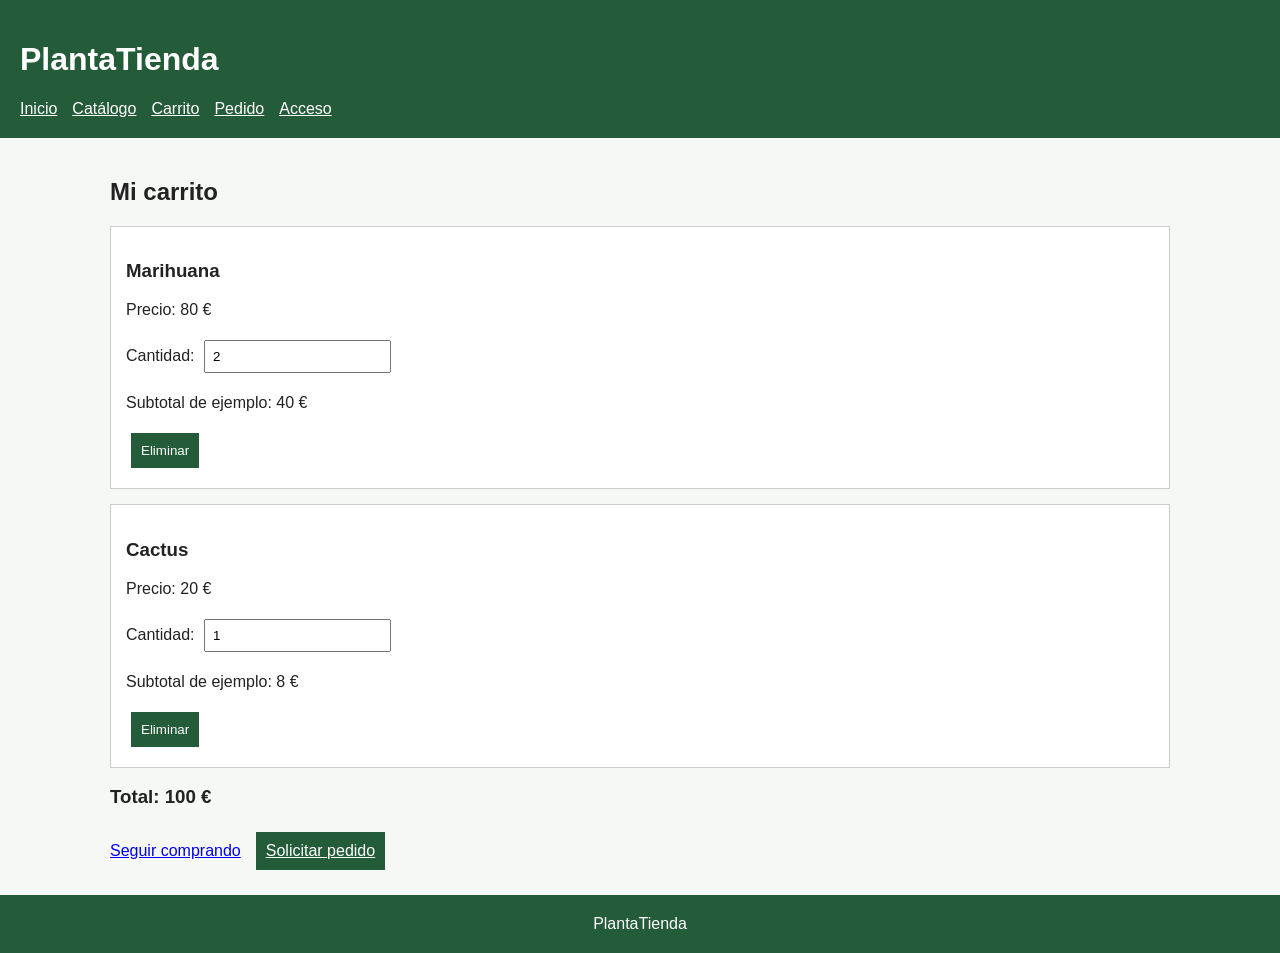
<file: carrito.html>
<!DOCTYPE html>
<html lang="es">
<head>
  <meta charset="UTF-8">
  <title>Carrito</title>
  <link rel="stylesheet" href="estilos.css">
</head>
<body>

<header>
  <h1>PlantaTienda</h1>
  <nav>
    <a href="index.html">Inicio</a>
    <a href="catalogo.html">Catálogo</a>
    <a href="carrito.html">Carrito</a>
    <a href="formulario.html">Pedido</a>
    <a href="login.html">Acceso</a>
  </nav>
</header>

<main>
  <h2>Mi carrito</h2>

  <article>
    <h3>Marihuana</h3>
    <p>Precio: 80 €</p>
    <label for="cantidad1">Cantidad:</label>
    <input type="number" id="cantidad1" min="1" value="2">
    <p>Subtotal de ejemplo: 40 €</p>
    <button type="button">Eliminar</button>
  </article>

  <article>
    <h3>Cactus</h3>
    <p>Precio: 20 €</p>
    <label for="cantidad2">Cantidad:</label>
    <input type="number" id="cantidad2" min="1" value="1">
    <p>Subtotal de ejemplo: 8 €</p>
    <button type="button">Eliminar</button>
  </article>

  <h3>Total: 100 €</h3>
  <div class="acciones">
    <a href="catalogo.html">Seguir comprando</a>
    <a class="boton" href="formulario.html">Solicitar pedido</a>
  </div>
</main>

<footer>PlantaTienda</footer>
</body>
</html>
</file>
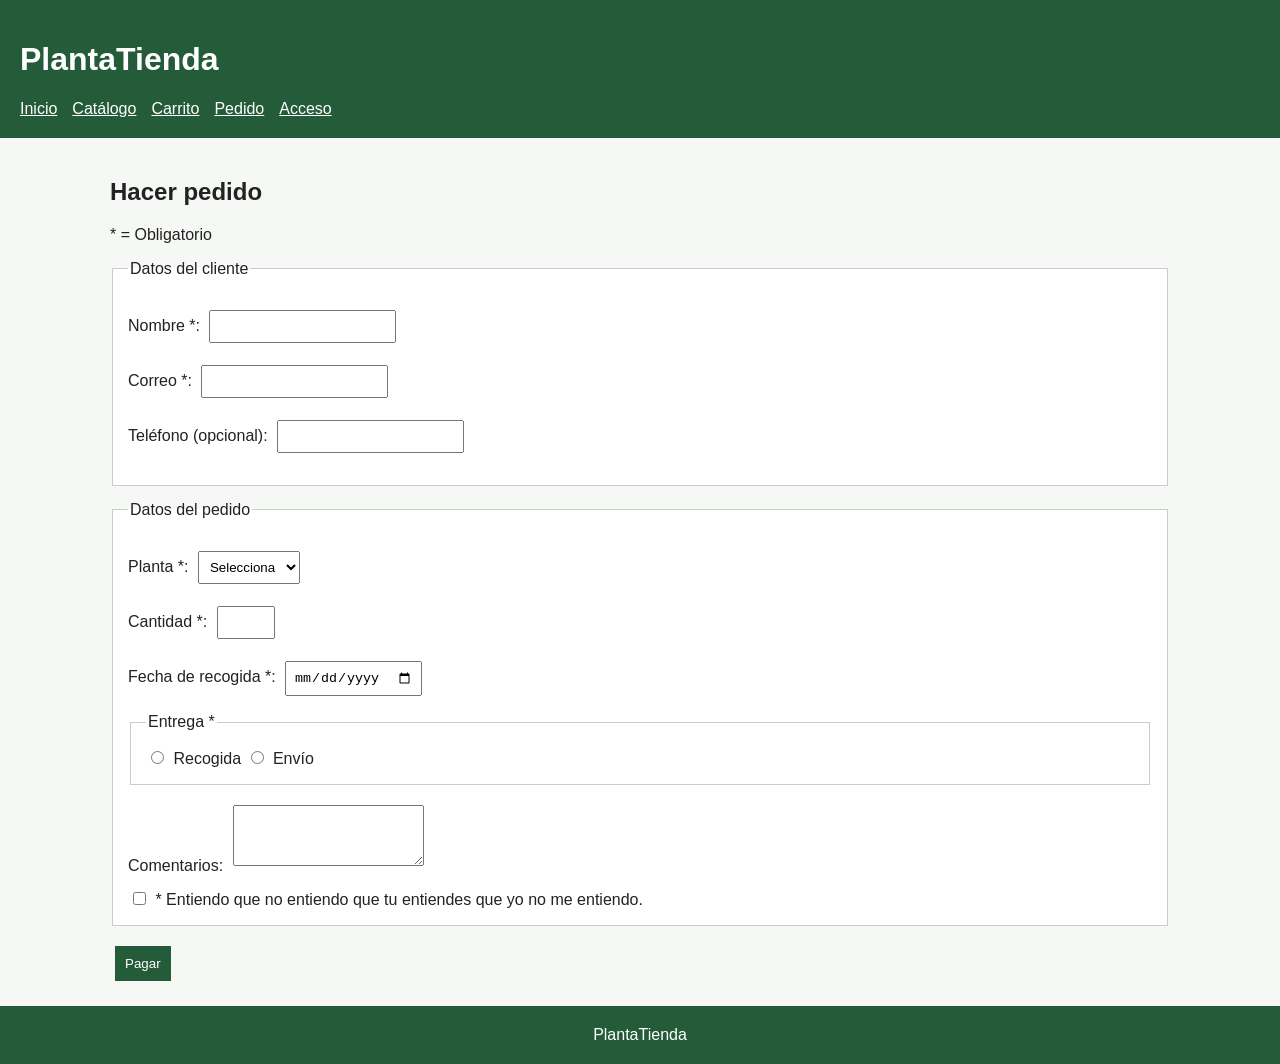
<file: formulario.html>
<!DOCTYPE html>
<html lang="es">
<head>
  <meta charset="UTF-8">
  <title>Pedido</title>
  <link rel="stylesheet" href="estilos.css">
</head>
<body>

<header>
  <h1>PlantaTienda</h1>
  <nav>
    <a href="index.html">Inicio</a>
    <a href="catalogo.html">Catálogo</a>
    <a href="carrito.html">Carrito</a>
    <a href="formulario.html">Pedido</a>
    <a href="login.html">Acceso</a>
  </nav>
</header>

<!-- Formulario -->
<main>
  <h2>Hacer pedido</h2>
  <p>* = Obligatorio</p>

  <form>

    <fieldset>
      <legend>Datos del cliente</legend>

      <div class="campo">
        <label for="nombre">Nombre *:</label>
        <input type="text" id="nombre" required>
      </div>

      <div class="campo">
        <label for="email">Correo *:</label>
        <input type="email" id="email" required>
      </div>

      <div class="campo">
        <label for="telefono">Teléfono (opcional):</label>
        <input type="tel" id="telefono">
      </div>
    </fieldset>

    <fieldset>
      <legend>Datos del pedido</legend>

      <div class="campo">
        <label for="planta">Planta *:</label>
        <select id="planta" required>
          <option value="">Selecciona</option>
          <option>Marihuana</option>
          <option>Cactus</option>
          <option>Aloe vera</option>
        </select>
      </div>

      <div class="campo">
        <label for="cantidad">Cantidad *:</label>
        <input type="number" id="cantidad" min="1" max="20" required>
      </div>

      <div class="campo">
        <label for="fecha">Fecha de recogida *:</label>
        <input type="date" id="fecha" required>
      </div>

      <fieldset>
        <legend>Entrega *</legend>
        <label><input type="radio" name="entrega" required> Recogida</label>
        <label><input type="radio" name="entrega"> Envío</label>
      </fieldset>

      <div class="campo">
        <label for="comentarios">Comentarios:</label>
        <textarea id="comentarios" rows="3"></textarea>
      </div>

      <label>
        <input type="checkbox" required>
        * Entiendo que no entiendo que tu entiendes que yo no me entiendo.
      </label>
    </fieldset>

    <button type="submit">Pagar</button>
  </form>
</main>

<footer>PlantaTienda</footer>
</body>
</html>
</file>
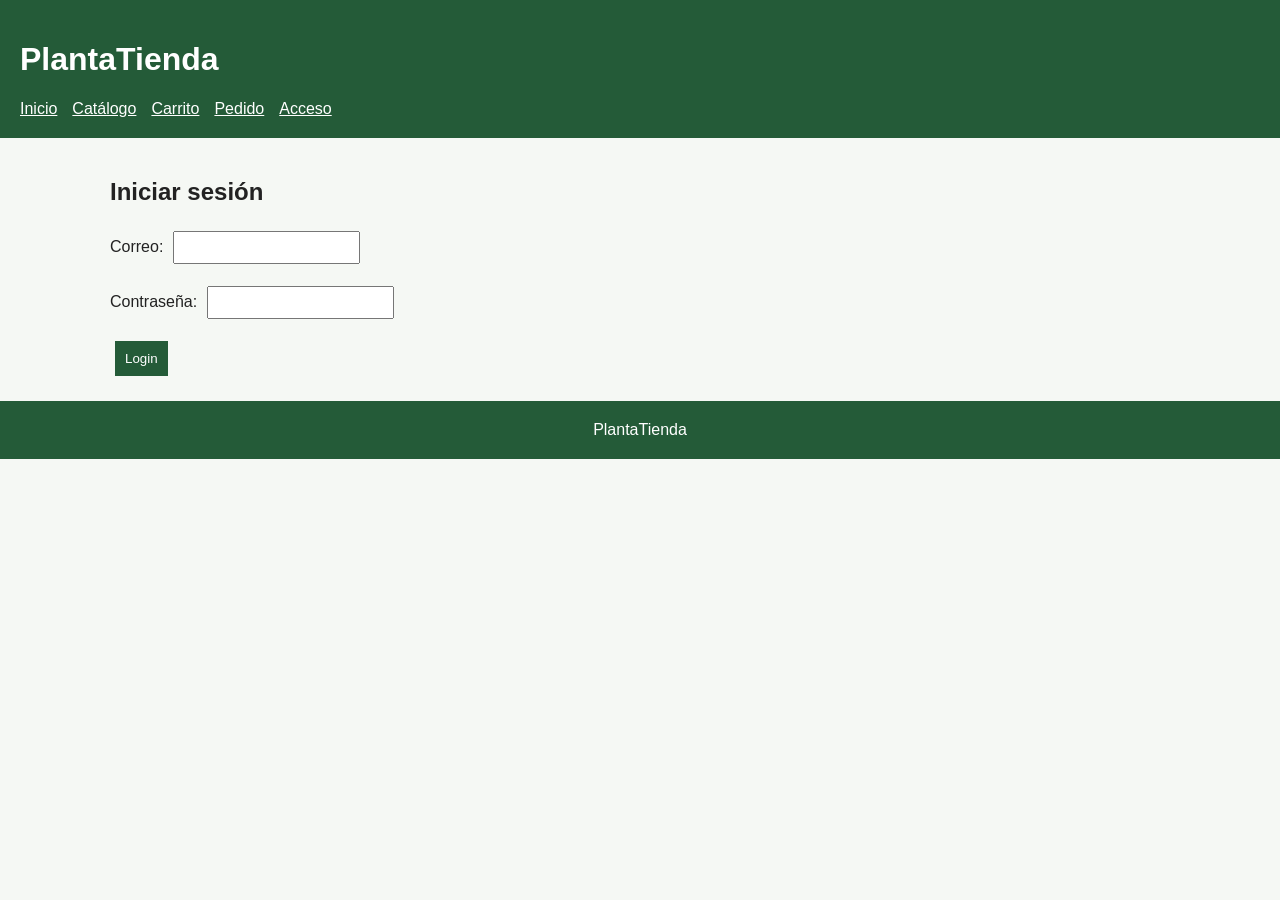
<file: login.html>
<!DOCTYPE html>
<html lang="es">
<head>
  <meta charset="UTF-8">
  <title>Acceso</title>
  <link rel="stylesheet" href="estilos.css">
</head>
<body>

<header>
  <h1>PlantaTienda</h1>
  <nav>
    <a href="index.html">Inicio</a>
    <a href="catalogo.html">Catálogo</a>
    <a href="carrito.html">Carrito</a>
    <a href="formulario.html">Pedido</a>
    <a href="login.html">Acceso</a>
  </nav>
</header>

<main>
  <h2>Iniciar sesión</h2>
  <form>
    <div class="campo">
      <label for="correo">Correo:</label>
      <input type="email" id="correo" required>
    </div>

    <div class="campo">
      <label for="clave">Contraseña:</label>
      <input type="password" id="clave" required>
    </div>

    <button type="button">Login</button>
  </form>
</main>

<footer>PlantaTienda</footer>
</body>
</html>
</file>
<file: estilos.css>
/*GENERAL*/
* { box-sizing: border-box; }

body {
  font-family: Arial, sans-serif;
  margin: 0;
  color: #222;
  background: #f5f8f4;
}

header {
  background: #245b38;
  color: white;
  padding: 20px;
}

nav {
  display: flex;
  gap: 15px;
  flex-wrap: wrap;
}

nav a { color: white; }

/*CONTENIDO*/
main {
  max-width: 1100px;
  margin: auto;
  padding: 20px;
}

/*GRID PARA EL CATALOGO*/
.catalogo {
  display: grid;
  grid-template-columns: repeat(3, 1fr);
  gap: 15px;
}

.destacado { grid-column: span 2; }

/*TARJETAS*/
article, fieldset {
  background: white;
  border: 1px solid #ccc;
  padding: 15px;
  margin-bottom: 15px;
}

article img {
  width: 100%;
  max-width: 300px;
  height: 180px;
  object-fit: cover;
}

button, .boton {
  background: #245b38;
  color: white;
  padding: 10px;
  border: 0;
  cursor: pointer;
  display: inline-block;
  margin: 5px;
}

/*FORMULARIO*/
input, select, textarea {
  padding: 7px;
  max-width: 100%;
  margin: 5px;
}

.campo { margin: 12px 0; }

/*FLEXBOX*/
.acciones {
  display: flex;
  gap: 10px;
  flex-wrap: wrap;
  align-items: center;
}

footer {
  padding: 20px;
  text-align: center;
  background: #245b38;
  color: white;
}
</file>
